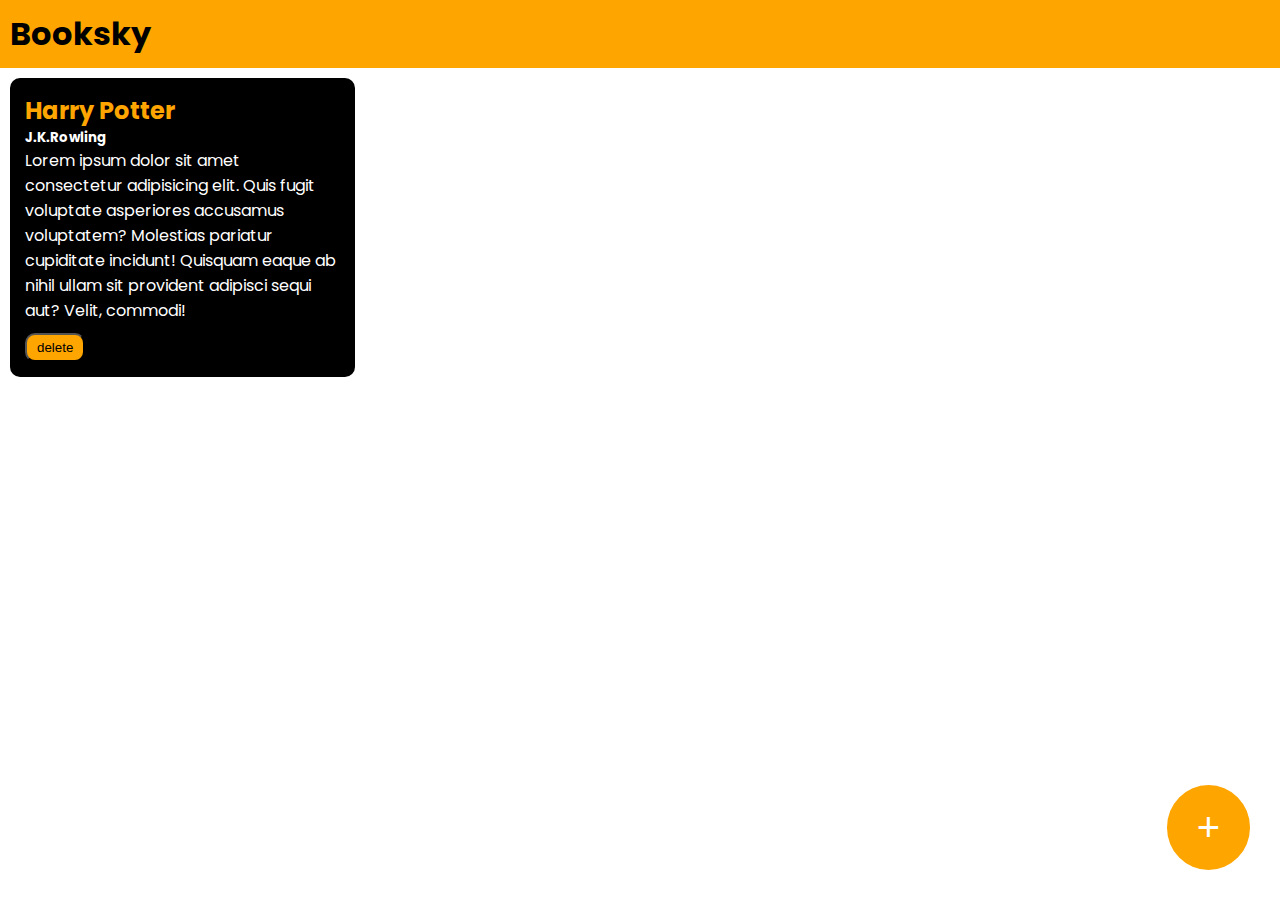
<file: booksky/index.html>
<!DOCTYPE html>
<html lang="en">
<head>
    <meta charset="UTF-8">
    <meta name="viewport" content="width=device-width, initial-scale=1.0">
    <title>Booksky</title>
    <link rel="preconnect" href="https://fonts.googleapis.com">
<link rel="preconnect" href="https://fonts.gstatic.com" crossorigin>
<link href="https://fonts.googleapis.com/css2?family=Poppins&display=swap" rel="stylesheet">

    <link rel="stylesheet" href="./style.css">
   
</head>
<body>
    <div class="navbar">
        <h1>Booksky</h1>
    </div>
    <div class="container">
        <div class="book-container">
            <h2>Harry Potter</h2>
            <h5>J.K.Rowling</h5>
            <p>Lorem ipsum dolor sit amet consectetur adipisicing elit. Quis fugit voluptate asperiores accusamus voluptatem? Molestias pariatur cupiditate incidunt! Quisquam eaque ab nihil ullam sit provident adipisci sequi aut? Velit, commodi!</p>
           <button onclick="destroy(event)">delete</button>
        </div>
    </div>
    <div class="outbox"></div>
    <div class="inbox">
        <h2>Add book</h2>
        <form action="
        ">
    <input  placeholder="book-name" id="book-name">
    <input  placeholder="author-name" id="author-name">
    <textarea placeholder="Short-description" id="Short-description"></textarea>
    <button id="additional">Add</button>
    <button id="delete">Cancel</button>
</form>
    </div>
    <button id="add" class="plusone"> 
        +</button>
        <script src="./script.js"></script>
</body>
</html>
</file>
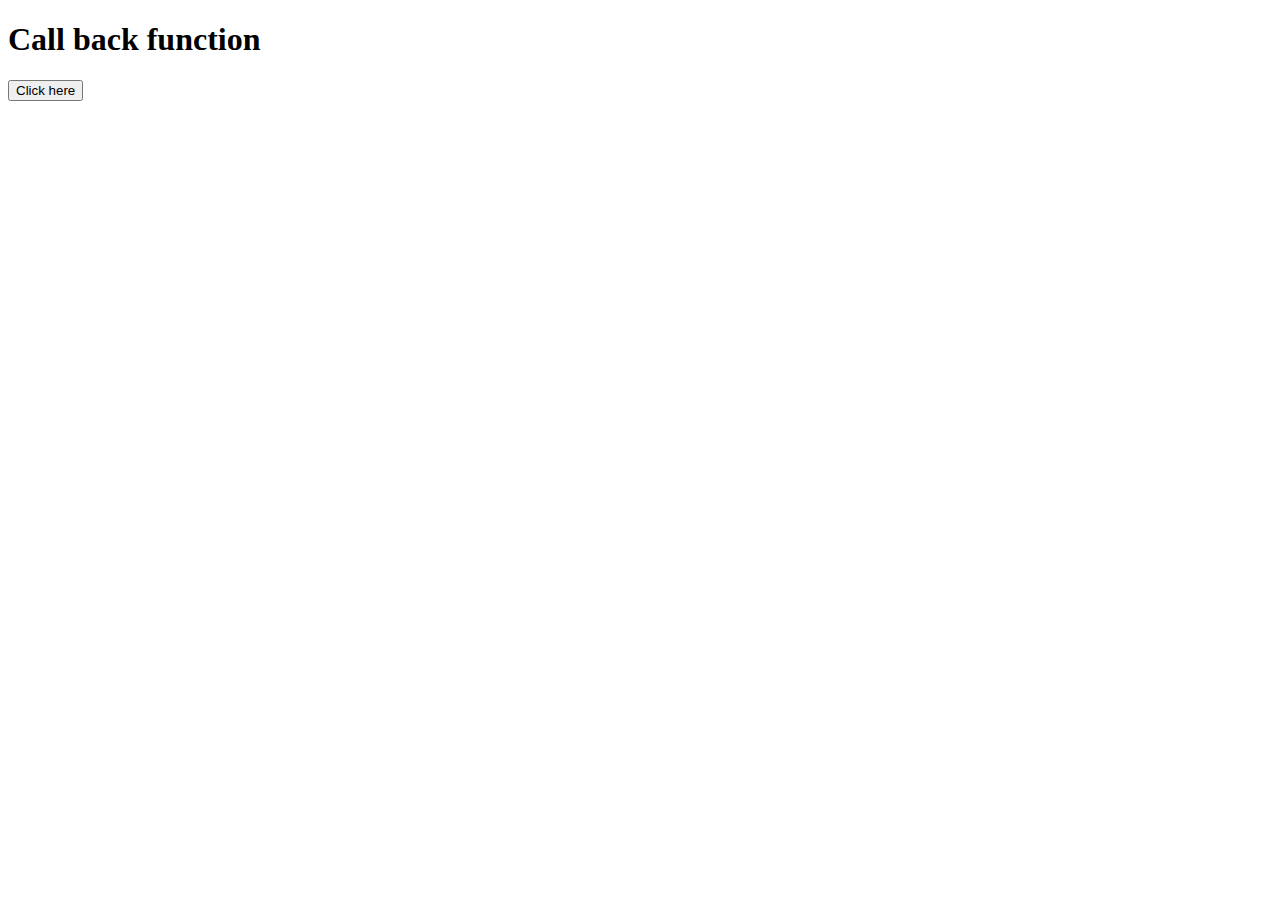
<file: callback.html>
<!DOCTYPE html>
<html lang="en">
<head>
    <meta charset="UTF-8">
    <meta name="viewport" content="width=device-width, initial-scale=1.0">
    <title>Document</title>
</head>
<body>
    <h1>Call back function </h1>
    <button id="btn">Click here</button>
    <script>
 function attachEventListener(){
    let c=0;
    document.getElementById("btn").addEventListener("click",function(){
        document.getElementById("btn")   .style.backgroundColor="blue";
        document.getElementById("btn").style.color="White";
            console.log("count" + ++c)
            
        })
 }
 attachEventListener()

  // here the inner function forms a closure with it's outer function.so it has an access to  the c variable.
 // here addeventlistener has a call back function while clicking the btn the function get called.

    </script>

</body>
</html>
</file>
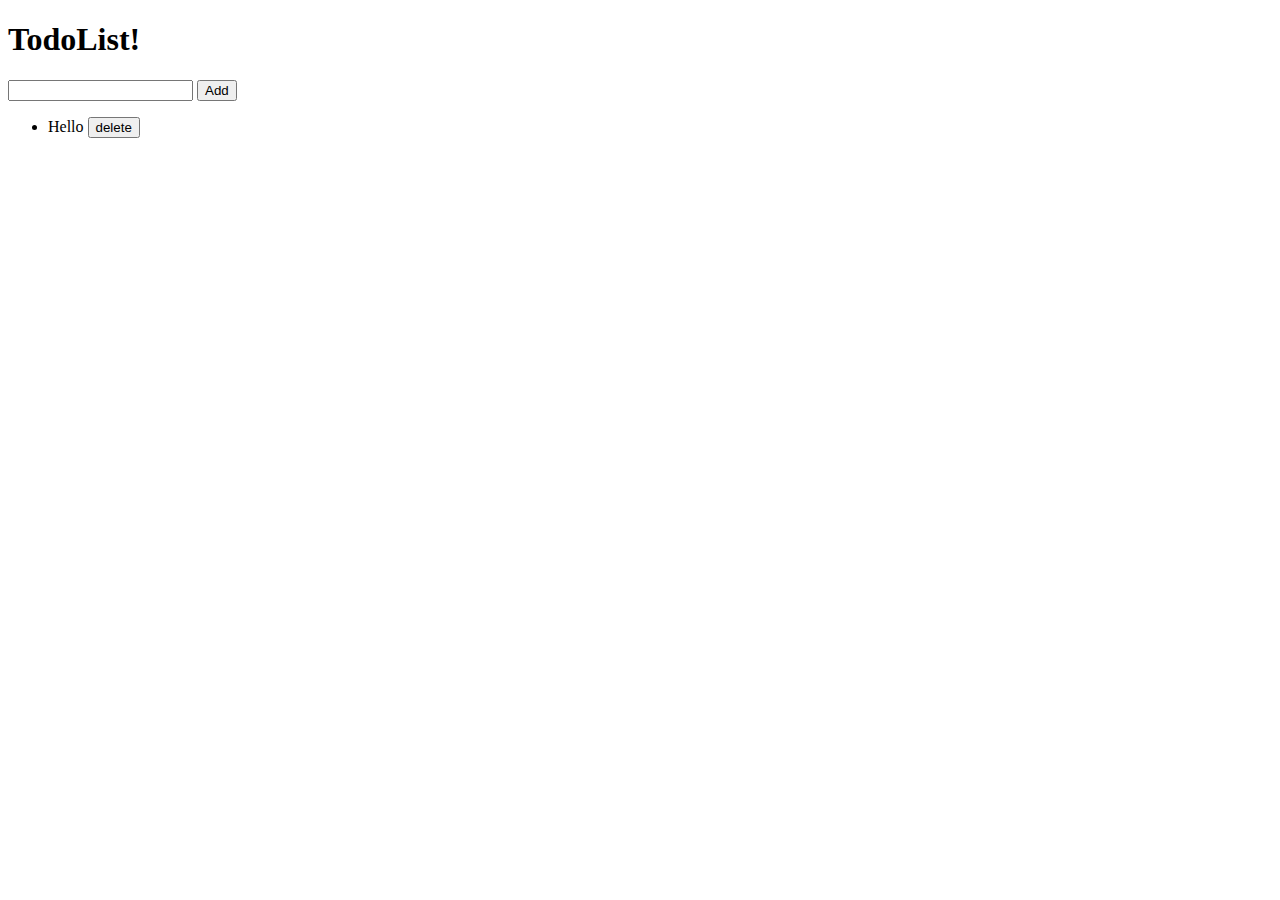
<file: todolist.html>
<!DOCTYPE html>
<html lang="en">
<head>
    <meta charset="UTF-8">
    <meta name="viewport" content="width=device-width, initial-scale=1.0">
    <title>TodoList</title>
</head>
<body>
    <h1> TodoList!</h1>
     
    <div id="top">
        <div class="container">


            <input  id="input">
            <button onclick="add()">Add</button>
    <ul id="list">
        <li>
            Hello
            <button onclick="del(event)">delete</button>
        </li>
       
    </ul>
        </div>
      
    </div>
    
</body>
</html>

<script>
    function del(event)
    {
        event.target.parentElement.remove()

    }
    function add()
    {
        var a=document.getElementById("input")
        var list=document.getElementById("list")
        var li=document.createElement("li")
        li.innerHTML=a.value+"<button onclick='del(event)'>delete</button>"
        list.append(li)
       
        
    }
</script>
</file>
<file: booksky/style.css>
*{
    margin: 0;
    padding: 0;
}
body{
    font-family: 'Poppins', sans-serif;
}
.navbar
{
    background-color:orange;
    padding: 10px;
}
.container{
    padding:10px;

}
.book-container{
   padding: 15px;
   width: 25%;
   background: #000;
   border-radius:10px;
   color:white;
   display: inline-block;
   vertical-align: top;

}
.book-container h2{
    color:orange;
}
.book-container button{
    background:orange;
    color:black;
    border-radius:10px;
    padding: 5px 10px 5px 10px;
    margin-top: 10px;
}
.plusone{
    background: orange;
    color: white;
    padding:20px 30px 20px 30px;
    border-radius: 100%;
    font-size:40px;
    border:none;
    position:fixed;
    bottom:30px;
    right:30px;
}
.outbox{
    background-color: black;
    width: 100%;
    height: 100%;
    position: absolute;
    top:0px;
    left:0px;
    opacity: 0.8;
    z-index: 1;
    display:none;
  
}
.inbox{
    background:orange;
    width: 40%;
    padding:40px;
    border-radius: 10px;
    position: absolute;
    top:20%;
    left:20%;
    z-index:2;
    display: none;
}
.inbox input{
    background: transparent;
    border:none;
    width: 100%;
    margin: 5px;
    padding: 5px;
    font-size: 20px;
    border-bottom: solid black 2px;
}
.inbox textarea{
    background: transparent;
    
    width: 100%;
    margin: 5px;
    padding: 5px;
    font-size: 20px;
    border: solid black 2px;
}
.inbox ::placeholder{
    color:black;
}
.inbox button{
    background: black;
    padding-left:20px;
    padding-right: 20px;
    border:none;
    padding-top:10px;
    padding-bottom:10px;
    color:white;
    margin:5px;
    border-radius:5px;

} 
.inbox input:focus{
outline:none;
}
.inbox textarea:focus{
    outline:none;
    }
</file>
